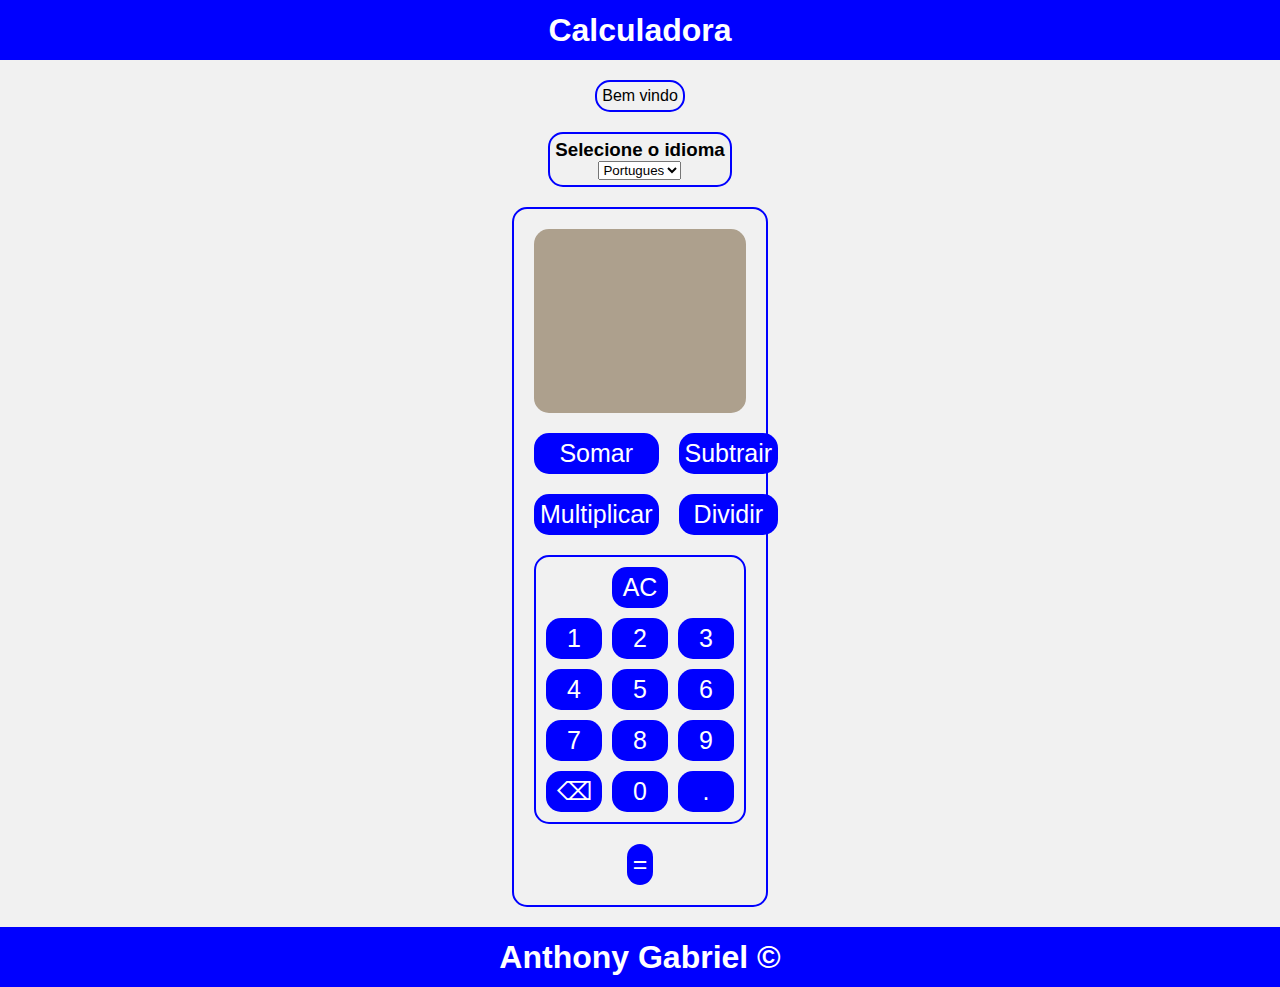
<file: Calculadora/index.html>
<!DOCTYPE html>
<html lang="pt-br">

<head>
    <meta charset="UTF-8">
    <meta name="viewport" content="width=device-width, initial-scale=1.0">
    <title>Linkando HTML com JS</title>
    <link rel="stylesheet" href="style.css">
</head>

<body>
    <header>
        <h1 id="titulo">Calculadora</h1>
    </header>
    <main>
        <div class="center">
            <p id="boasVindas">Bem vindo</p>
        </div>
        <div class="center">
            <h3 id="idiomaSelecionado">Selecione o idioma</h3>
        <select name="" id="idioma">
            <option value="pt">Portugues</option>
            <option value="es">Espanhol</option>
            <option value="fr">Frances</option>
            <option value="en">Ingles</option>
        </select>
    </div>
        <div id="calculadora">
            <div id="visor" disabled></div>

            <div id="botoes">
                <button id="somar">Somar</button>
                <button id="subtrair">Subtrair</button>
                <button id="multiplicar">Multiplicar</button>
                <button id="divisao">Dividir</button>
            </div>
            <div id="valores">
                <br>
                <button id="limpar">AC</button>
                <br>
                <button class="numeros" onclick="add('1')">1</button>
                <button class="numeros" onclick="add('2')">2</button>
                <button class="numeros" onclick="add('3')">3</button>
                <button class="numeros" onclick="add('4')">4</button>
                <button class="numeros" onclick="add('5')">5</button>
                <button class="numeros" onclick="add('6')">6</button>
                <button class="numeros" onclick="add('7')">7</button>
                <button class="numeros" onclick="add('8')">8</button>
                <button class="numeros" onclick="add('9')">9</button>
                <button class="numeros" onclick="apagar()">⌫</button>
                <button class="numeros" onclick="add('0')">0</button>
                <button class="numeros" onclick="add('.')">.</button>
            </div>
            <div id="resultado">
                <button id="igual">=</button>
            </div>
        </div>
    </main>
    <footer>
        <h1>Anthony Gabriel &copy;</h1>
    </footer>
</body>

<script src="traduzir.js"></script>
<script src="Math.js"></script>

</html>
</file>
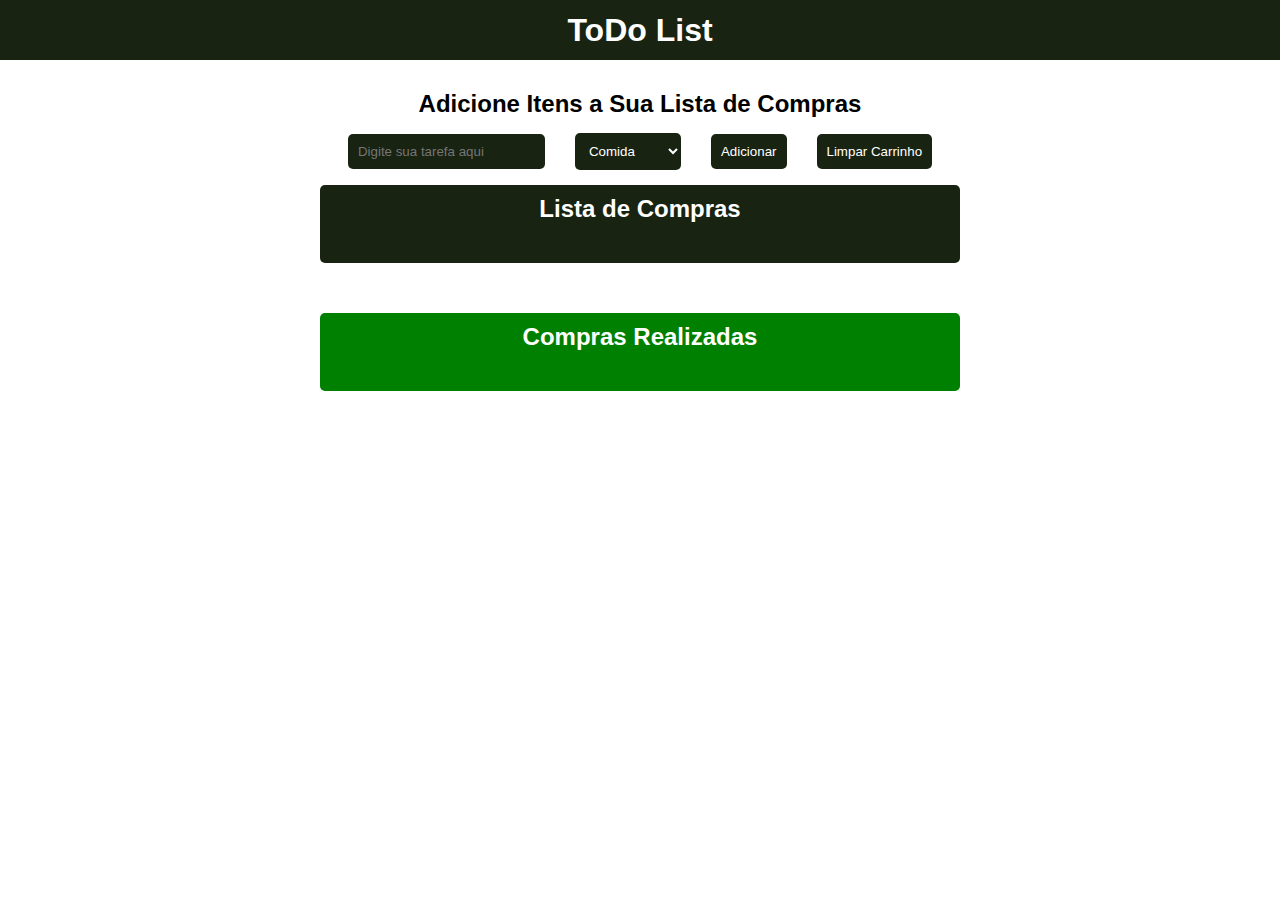
<file: ToDoList/index.html>
<!DOCTYPE html>
<html lang="pt-br">
<head>
    <meta charset="UTF-8">
    <meta name="viewport" content="width=device-width, initial-scale=1.0">
    <title>Document</title>
    <link rel="stylesheet" href="style.css">
</head>
<body>
    <header>
        <h1>ToDo List</h1>
    </header>

    <main>
        <h2>Adicione Itens a Sua Lista de Compras</h2>
        <div id="inputs">
            <input type="text" id="tarefa" placeholder="Digite sua tarefa aqui">
            <select name="" id="opcoes">
                <option value="Comida">Comida</option>
                <option value="Limpeza">Limpeza</option>
                <option value="Higiene">Higiene</option>
                <option value="Acessórios">Acessórios</option>
                <option value="Lazer">Lazer</option>
            </select>            
            <button id="add" type="submit">Adicionar</button>
            <button id="limpar">Limpar Carrinho</button>
        </div>
    <div id="carrinho">
        <h2>Lista de Compras</h2>
        <ul id="lista"></ul>
    </div>
    <div id="sla">
        <h2>Compras Realizadas</h2>
        <ul id="finalizadas">
        
        </ul>
    </div>
    </main>

<div id="erro">ERRO, LARGA MÃO DE IDIOTISSE</div>
</body>
<script src="script.js"></script>
</html>
</file>
<file: Calculadora/style.css>
*{
    padding: 0;
    margin: 0;
    box-sizing: border-box;
}

body{
    background-color: #f1f1f1;
    font-family: 'Roboto', sans-serif;
}

header{
    width: 100%;
    height: 60px;
    background-color: blue;
    color: white;
    text-align: center;
    justify-content: center;
    display: flex;
    align-items: center;
}

main{
    width: 20%;
    display: flex;
    justify-content: center;
    align-items: center;
    margin: 20px auto;
    flex-direction: column;
    gap: 20px;
}

#calculadora{
    margin: auto;
    display: flex;
    flex-direction: column;
    align-items: center;
    width: 100%;
    border: 2px solid blue;
    border-radius: 15px;
    height: 700px;
    padding: 20px;
    gap: 20px;
}

#botoes{
    display:grid;
    grid-template-columns: 1fr 1fr;
    gap: 20px;
    width: 100%;
}

#visor{
    width: 100%;
    background-color: rgb(173, 160, 141);
    height: 200px;
    border-radius: 15px;
    display: flex;
    align-items: center;
    justify-content: flex-start;
    color: blue;
    font-size: 30px;
    padding: 15px;
}

button{
    background-color: blue;
    border: 0;
    color: white;
    padding: 6px;
    border-radius: 15px;
    font-size: 25px;
    transition: 0.5s;
}

button:hover{
    background-color: rgb(25, 25, 172);
    cursor: pointer;
}

#valores{
    display: grid;
    margin: auto;
    grid-template-columns: 1fr 1fr 1fr;
    gap: 10px;
    border-radius: 15px;
    border: 2px solid   blue;
    list-style: none;
    width: 100%;
    padding: 10px;
}

footer{
    position: relative;
    bottom: 0;
    width: 100%;
    height: 60px;
    background-color: blue;
    color: white;
    text-align: center;
    justify-content: center;
    display: flex;
    align-items: center;
}

.center{
    display: flex;
    justify-content: center;
    align-items: center;
    flex-direction: column;
    border: 2px solid blue;
    padding: 5px;
    border-radius: 15px;
}
</file>
<file: ToDoList/style.css>
*{
    margin: 0;
    padding: 0;
    box-sizing: border-box;
    font-family: 'Poppins', sans-serif;
}


header{
    width: 100%;
    height: 60px;
    text-align: center;
    background-color: #192312;
    color: #fff;
    display: flex;
    justify-content: center;
    align-items: center;
}

main{
    margin: 30px auto;
    width: 50%;
    display: flex;
    justify-content: center;
    align-items: center;
    flex-direction: column;
}

#inputs{
    width: 100%;
    display: flex;
    justify-content: center;
    align-items: center;
    gap: 30px;
    padding: 15px;
}

button{
    padding: 10px;
    border: none;
    border-radius: 5px;
    background-color: #192312;
    color: #fff;
    cursor: pointer;
    transition: 1s;
}

select{
    padding: 10px;
    border: none;
    border-radius: 5px;
    background-color: #192312;
    color: #fff;
    cursor: pointer;
}

input{
    padding: 10px;
    border: none;
    border-radius: 5px;
    background-color: #192312;
    color: #fff;
}

#carrinho{
    width: 100%;
    display: flex;
    justify-content: center;
    align-items: center;
    flex-direction: column;
    gap: 30px;
    background-color: #192312;
    color: #fff;
    border-radius: 5px;
    padding: 10px;
}

button:hover{
    background-color: white;    
    color: #192312;
    border-bottom: 2px solid #192312;
    border-top: 2px solid #192312;
    border-radius: 0;
}

li.item{
    background-color: white;
    color: #192312;
    padding: 20px;
    border-radius: 15px;
    font-weight: bold;
    word-spacing: 10px;
}

ul#lista{
    list-style: none;
    display: flex;
    justify-content: center;
    align-items: center;
    flex-direction: column;
    gap: 30px;

}

#erro {
    width: 100%;
    height: 60vw;
    background-color: red;
    color: #fff;
    display: flex;
    justify-content: center;
    align-items: center;
    font-size: 50pt;
    opacity: 0;
    position: absolute;
    top: 0;
    z-index: -1;
}

@keyframes erro {
    0% {
        opacity: 0;
        z-index: 10;
    }

    50% {
        opacity: 1;
    }

    100% {
        opacity: 0;
        z-index: -1;
    }
}


#sla{
    width: 100%;
    display: flex;
    justify-content: center;
    align-items: center;
    flex-direction: column;
    gap: 30px;
    background-color: green;
    color: #fff;
    border-radius: 5px;
    padding: 10px;
    margin: 50px auto;
    
}


ul#finalizadas{
    list-style: none;
    display: flex;
    justify-content: center;
    align-items: center;
    flex-direction: column;
    gap: 30px;

}
</file>
